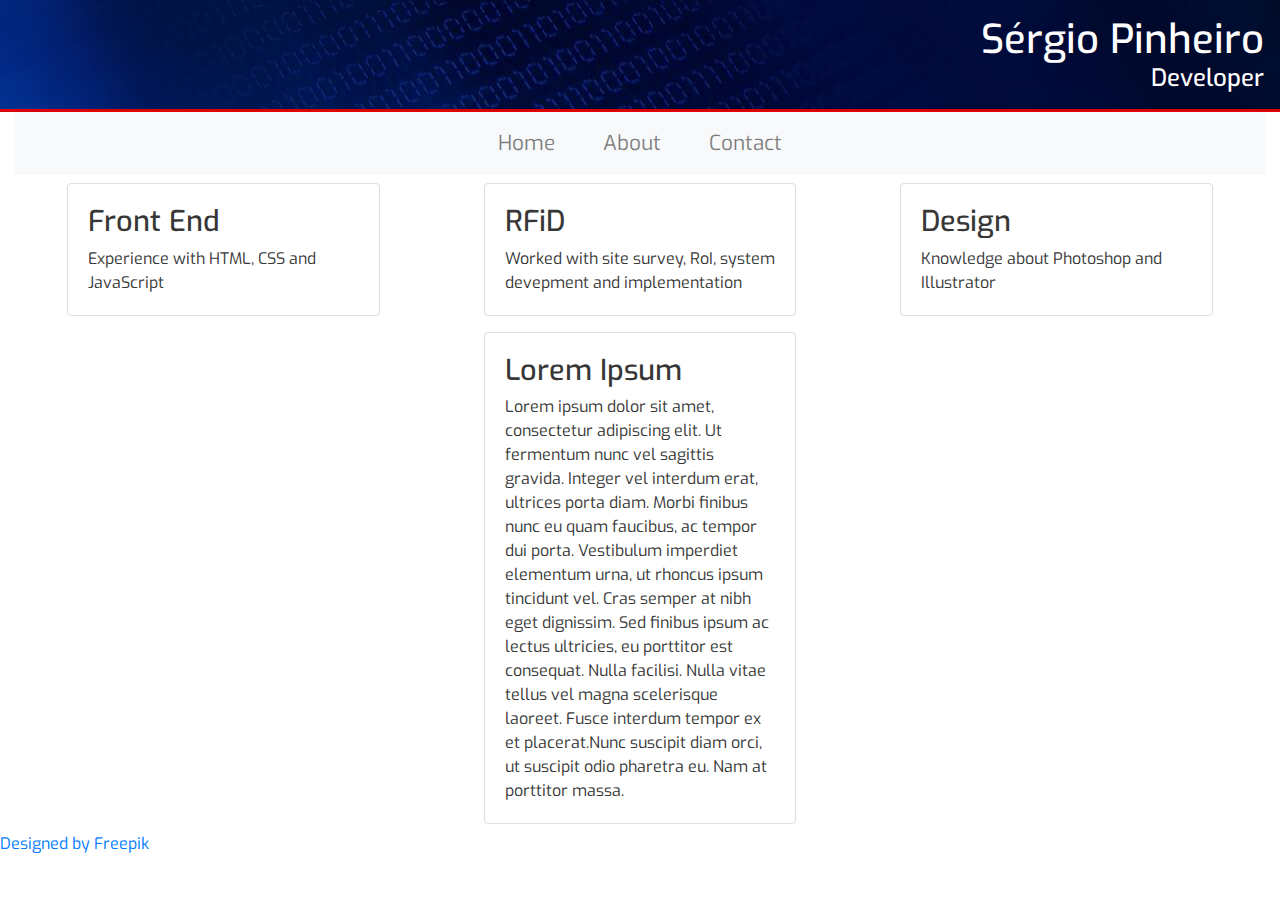
<file: index.html>
<!DOCTYPE html>
<html manifest="offline.manifest">
    <head>
        <meta charset="utf-8">
        <meta name="viewport" content="width=device-width, initial-scale=1">
        <title>Sergio Pinheiro - Home</title>
        <link rel="stylesheet" href="./css/bootstrap.min.css">
        <link rel="stylesheet" href="./css/master.css">
        <link rel="stylesheet" href="./css/home.css">
        <link href="https://fonts.googleapis.com/css?family=Exo" rel="stylesheet">
    </head>
    <body>
        <header class="cabecalho">
            <div class="container-fluid">
                <h1 class="row justify-content-end name-title">Sérgio Pinheiro</h1>
                <h4 class="row justify-content-end role-title">Developer</h4>
            </div>
        </header>
        <div class="container-fluid">
            <nav class="navbar navbar-expand navbar-light bg-light justify-content-center">
                <ul class="navbar-nav">
                    <li class="nav-item"><a class="nav-link levitate" href="index.html">Home</a></li>
                    <li class="nav-item"><a class="nav-link levitate" href="about.html">About</a></li>
                    <li class="nav-item"><a class="nav-link levitate" href="contact.html">Contact</a></li>
                </ul>
            </nav>
        </div>
        <main>
            <div class="container-fluid">
                <div class="wall">
                    <div class="post-it col-12 col-lg-3">
                        <h2 class="post-it-title">Front End</h2>
                        <p class="post-it-text">Experience with HTML, CSS and JavaScript</p>
                    </div>
                    <div class="post-it col-12 col-lg-3">
                        <h2 class="post-it-title">RFiD</h2>
                        <p class="post-it-text">Worked with site survey, RoI, system devepment and implementation </p>
                    </div>
                    <div class="post-it col-12 col-lg-3">
                        <h2 class="post-it-title">Design</h2>
                        <p class="post-it-text">Knowledge about Photoshop and Illustrator</p>
                    </div>
                    <div class="post-it col-12 col-lg-3">
                        <h2 class="post-it-title">Lorem Ipsum</h2>
                        <p class="post-it-text">Lorem ipsum dolor sit amet, consectetur adipiscing elit. Ut fermentum nunc vel sagittis gravida. Integer vel interdum erat, ultrices porta diam. Morbi finibus nunc eu quam faucibus, ac tempor dui porta. Vestibulum imperdiet elementum urna, ut rhoncus ipsum tincidunt vel. Cras semper at nibh eget dignissim. Sed finibus ipsum ac lectus ultricies, eu porttitor est consequat. Nulla facilisi. Nulla vitae tellus vel magna scelerisque laoreet. Fusce interdum tempor ex et placerat.Nunc suscipit diam orci, ut suscipit odio pharetra eu. Nam at porttitor massa.</p>
                    </div>
                </div>
            </div>
        </main>
        <footer>
            <a href='https://www.freepik.com/free-photo/binary-numbers_1036443.htm'>Designed by Freepik</a>
        </footer>
    </body>
    <script src="./js/jquery-3.2.1.slim.min.js"></script>
</html>
</file>
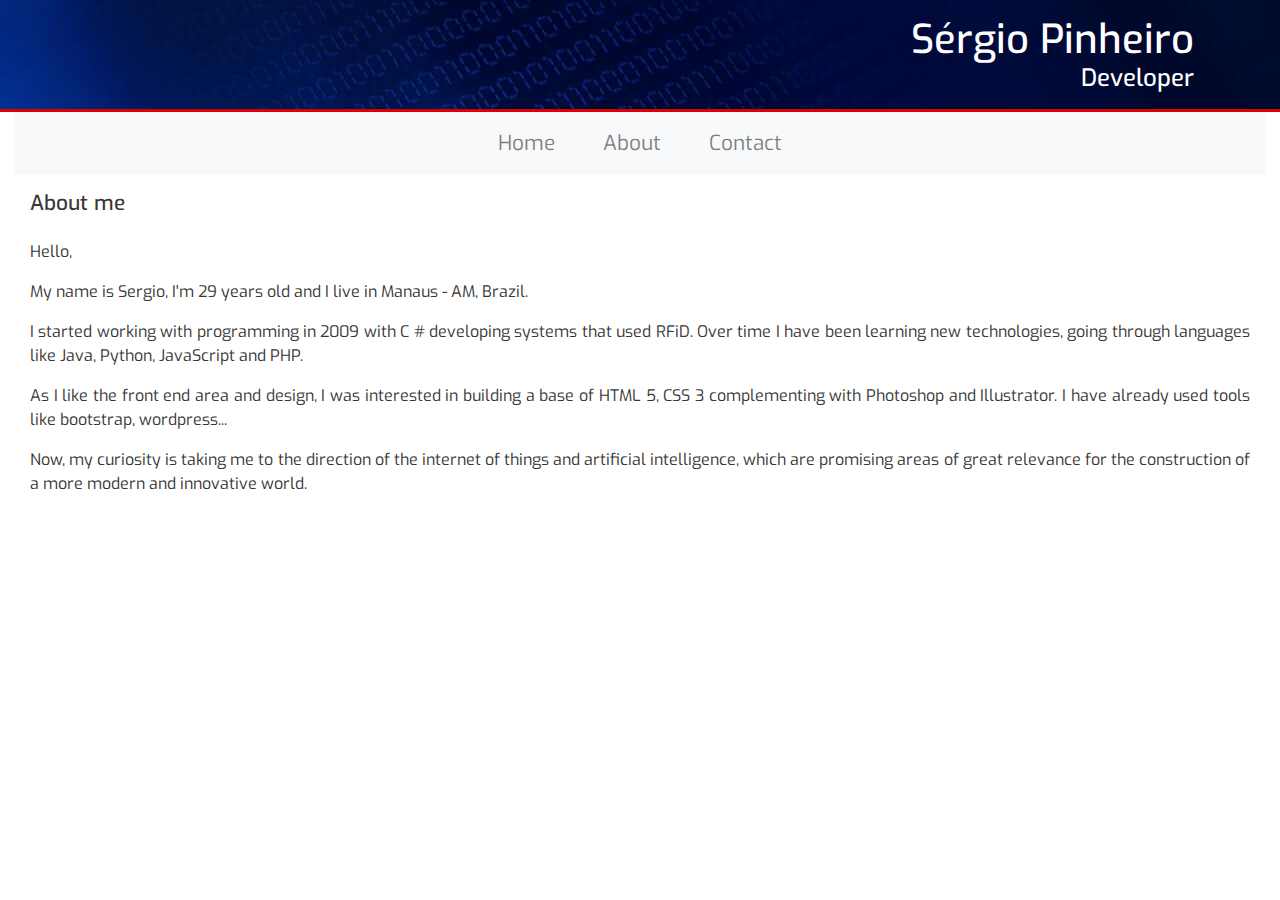
<file: about.html>
<!DOCTYPE html>
<html manifest="offline.manifest">
    <head>
        <meta charset="utf-8">
        <meta name="viewport" content="width=device-width, initial-scale=1">
        <title>Sergio Pinheiro - Home</title>
        <link rel="stylesheet" href="./css/bootstrap.min.css">
        <link rel="stylesheet" href="./css/master.css">
        <link rel="stylesheet" href="./css/home.css">
        <link href="https://fonts.googleapis.com/css?family=Exo" rel="stylesheet">
    </head>
    <body>
        <header class="cabecalho">
            <div class="container">
                <h1 class="row justify-content-end name-title">Sérgio Pinheiro</h1>
                <h4 class="row justify-content-end role-title">Developer</h4>
            </div>
        </header>
        <div class="container-fluid">
            <nav class="navbar navbar-expand navbar-light bg-light justify-content-center">
                <ul class="navbar-nav">
                    <li class="nav-item"><a class="nav-link levitate" href="index.html">Home</a></li>
                    <li class="nav-item"><a class="nav-link levitate" href="about.html">About</a></li>
                    <li class="nav-item"><a class="nav-link levitate" href="contact.html">Contact</a></li>
                </ul>
            </nav>
        </div>
        <main>
            <div class="container-fluid">
                <div class="col-12">
                    <h3 class="name-title">About me</h3><br>
                    <p class="text-justify">Hello,</p>
                    <p class="text-justify">My name is Sergio, I'm 29 years old and I live in Manaus - AM, Brazil.</p>
                    <p class="text-justify">I started working with programming in 2009 with C # developing systems that used RFiD.
                    Over time I have been learning new technologies, going through languages like Java, Python, JavaScript and PHP.</p>
                    <p class="text-justify">As I like the front end area and design, I was interested in building a base of HTML 5, CSS 3 complementing with Photoshop and Illustrator.
                    I have already used tools like bootstrap, wordpress...</p>
                    <p class="text-justify">Now, my curiosity is taking me to the direction of the internet of things and artificial intelligence, which are promising areas of great relevance for the construction of a more modern and innovative world.</p>
                </div>
            </div>
        </main>
    </body>
    <script src="./js/jquery-3.2.1.slim.min.js"></script>
</html>
</file>
<file: css/master.css>
/*vermelho: #dd0000;*/
/*cinza: #373737;*/
/*azul: #1a5772;*/

body {
    font-family: 'Exo', sans-serif;
    color: #373737;
    font-weight: 400;
}

h3 {
    font-size: 1.3rem;
}

.name-title{
    padding: 1rem 1rem 0 0;
    margin-bottom: 0;
}

.role-title {
    padding: 0 1rem .5rem 0;
}

.cabecalho {
    color: white;
    background: url("../img/4877_.jpg");
    border-bottom: 3px solid #dd0000;
}

.levitate {
    transition: text-shadow .2s;
}

.levitate:hover {
    text-shadow: 2px 2px 2px #999;
    transition: text-shadow .2s;
}

.nav-item a {
    font-size: 1.3rem;
    margin: 0 1rem;
}
</file>
<file: css/home.css>
.wall {
    display: flex;
    flex-wrap: wrap;
    justify-content: space-around;
}

.post-it {
    border: 1px solid rgba(0,0,0,.125);
    border-radius: .25rem;
    padding: 1.25rem;
    margin: .5rem;
}

.post-it-title {
    font-size: 1.8rem;
}

.post-it-text {
    margin: 0;
}
</file>
